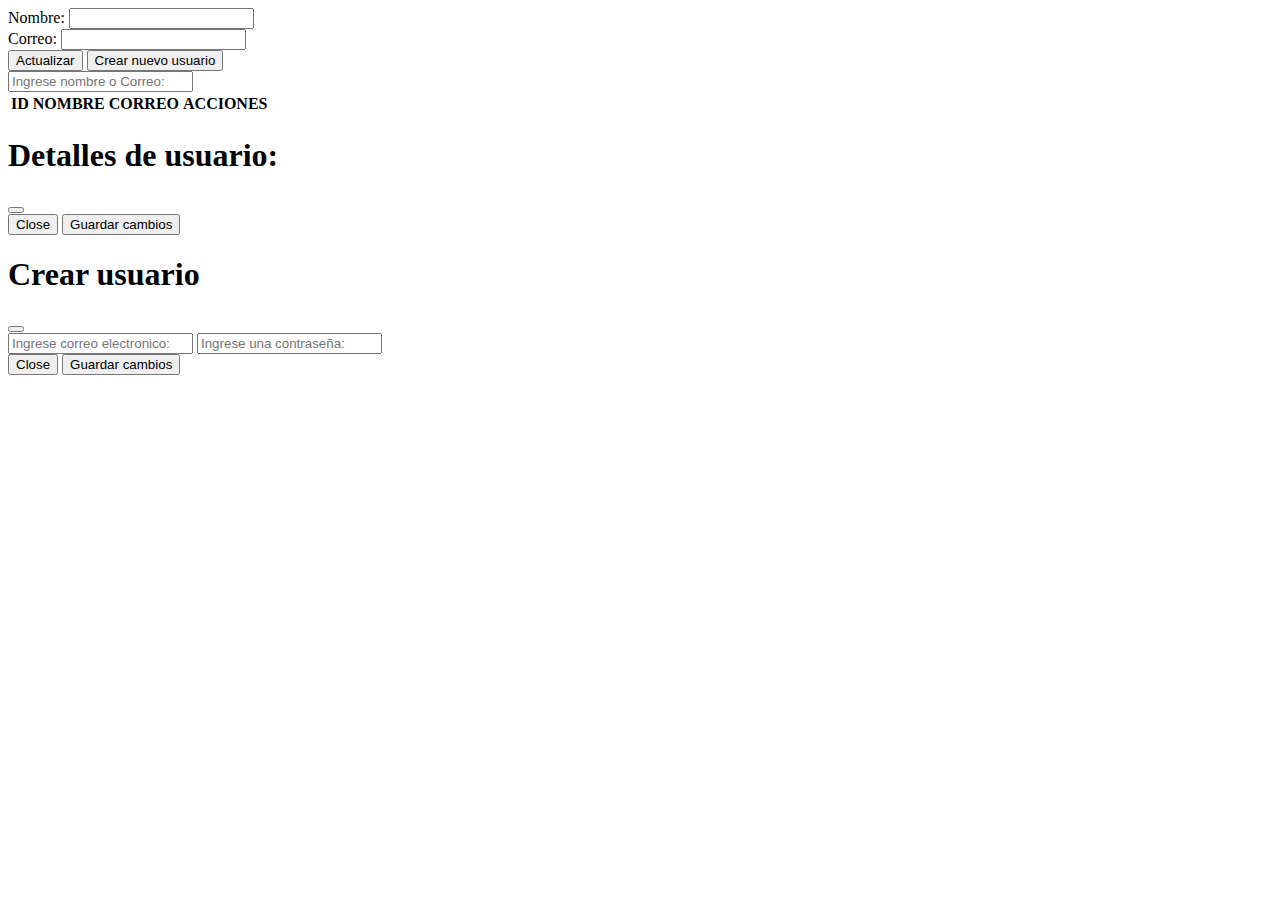
<file: index.html>
<!DOCTYPE html>
<html lang="en">

  <head>
    <meta charset="UTF-8">
    <meta name="viewport" content="width=device-width, initial-scale=1.0">
    <title>Document</title>
    <link href="https://cdn.jsdelivr.net/npm/bootstrap@5.3.2/dist/css/bootstrap.min.css" rel="stylesheet"
    integrity="sha384-T3c6CoIi6uLrA9TneNEoa7RxnatzjcDSCmG1MXxSR1GAsXEV/Dwwykc2MPK8M2HN" crossorigin="anonymous">
    <script src="https://cdn.jsdelivr.net/npm/bootstrap@5.3.2/dist/js/bootstrap.bundle.min.js"
    integrity="sha384-C6RzsynM9kWDrMNeT87bh95OGNyZPhcTNXj1NW7RuBCsyN/o0jlpcV8Qyq46cDfL"
    crossorigin="anonymous"></script>
    <link rel="stylesheet" href="style.css">
    <script src="app.js" defer></script>
  </head>
  
  <body>
    <div class="container mt-4">
      <div class="row">
        <div class="col-md-4">
          <div class="card">
            <div class="card-body">
              <div class="mt-3">
                <label for="">Nombre:</label>
                <input id="name" type="text" class="form-control">
              </div>
              <div class="mt-3">
                <label for="">Correo:</label>
                <input id="email" type="text" class="form-control">
              </div>
              <button class="btn btn-primary w-100 mt-3" id="submit">Actualizar</button>
              <button type="button" class="btn btn-primary w-100 mt-3" data-bs-toggle="modal" data-bs-target="#exampleModal" id="user">Crear nuevo usuario</button>
            </div>
        </div>
      </div>
      <div class="col-md-8">
        <input id="search" type="text" class="form-control" placeholder="Ingrese nombre o Correo:">
        <div class="tabla-responsive">
          <table class="table table-hover">
            <thead>
              <tr>
                <th>ID</th>
                <th>NOMBRE</th>
                <th>CORREO</th>
                <th>ACCIONES</th>
              </tr>
            </thead>
            <tbody id="tbody"></tbody>
            <div class="spinner-border" role="status"></div>
          </table>
          <div class="text-center">
          </div>
        </div>
      </div>
    </div>
  </div>
  <!-- Modal detalles -->
  <div class="modal fade" id="detalles-usuario" tabindex="-1" aria-labelledby="exampleModalLabel" aria-hidden="true">
    <div class="modal-dialog">
      <div class="modal-content">
        <div class="modal-header">
          <h1 class="modal-title fs-5" id="exampleModalLabel">Detalles de usuario:</h1>
          <button type="button" class="btn-close" data-bs-dismiss="modal" aria-label="Close"></button>
        </div>
        <div class="modal-body" id="modal-body">
        </div>
        <div class="modal-footer">
          <button type="button" class="btn btn-secondary" data-bs-dismiss="modal">Close</button>
          <button type="button" class="btn btn-primary">Guardar cambios</button>
        </div>
      </div>
    </div>
  </div>
  <!-- Modal nuevo usuiario -->
<!-- Button trigger modal -->
<!-- aqui voy a a hacer mi inicio de sision -->
<div class="modal fade" id="exampleModal" tabindex="-1" aria-labelledby="exampleModalLabel" aria-hidden="true">
  <div class="modal-dialog">
    <div class="modal-content">
      <div class="modal-header">
        <h1 class="modal-title fs-5" id="exampleModalLabel">Crear usuario</h1>
        <button type="button" class="btn-close" data-bs-dismiss="modal" aria-label="Close"></button>
      </div>
      <!--aqui se supone que deben-->
      <div class="modal-body"> 
        <input type="text" class="form-control mt-3" placeholder="Ingrese correo electronico:">
        <input type="password" class="form-control mt-3" placeholder="Ingrese una contraseña:">   
      </div>
      <div class="modal-footer">
        <button type="button" class="btn btn-secondary" data-bs-dismiss="modal">Close</button>
        <button type="button" class="btn btn-primary">Guardar cambios</button>
      </div>
    </div>
  </div>
</div>

</body>
</html>
</file>
<file: style.css>
.spinner-border{
    position: absolute;
    top: 0;
    left: 0;
    right: 0;
    bottom: 0;
    margin: auto;
}
</file>
